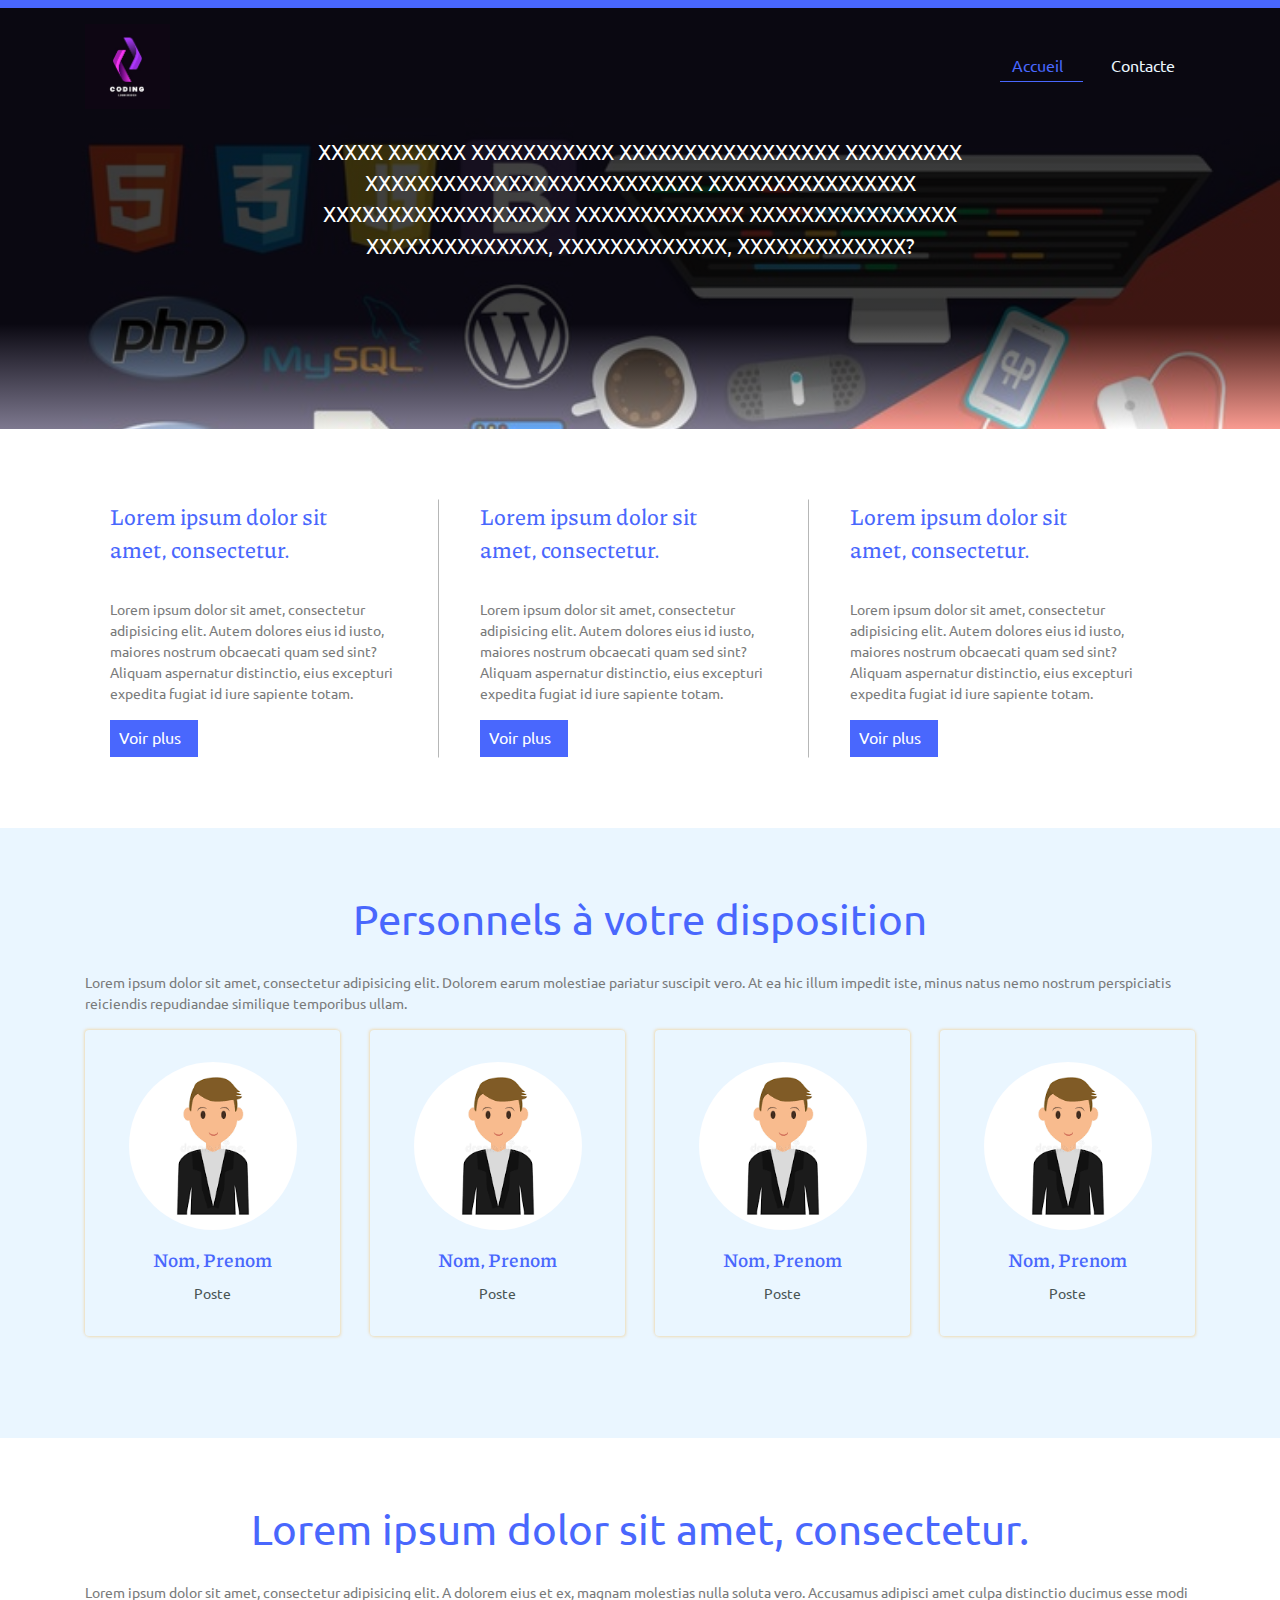
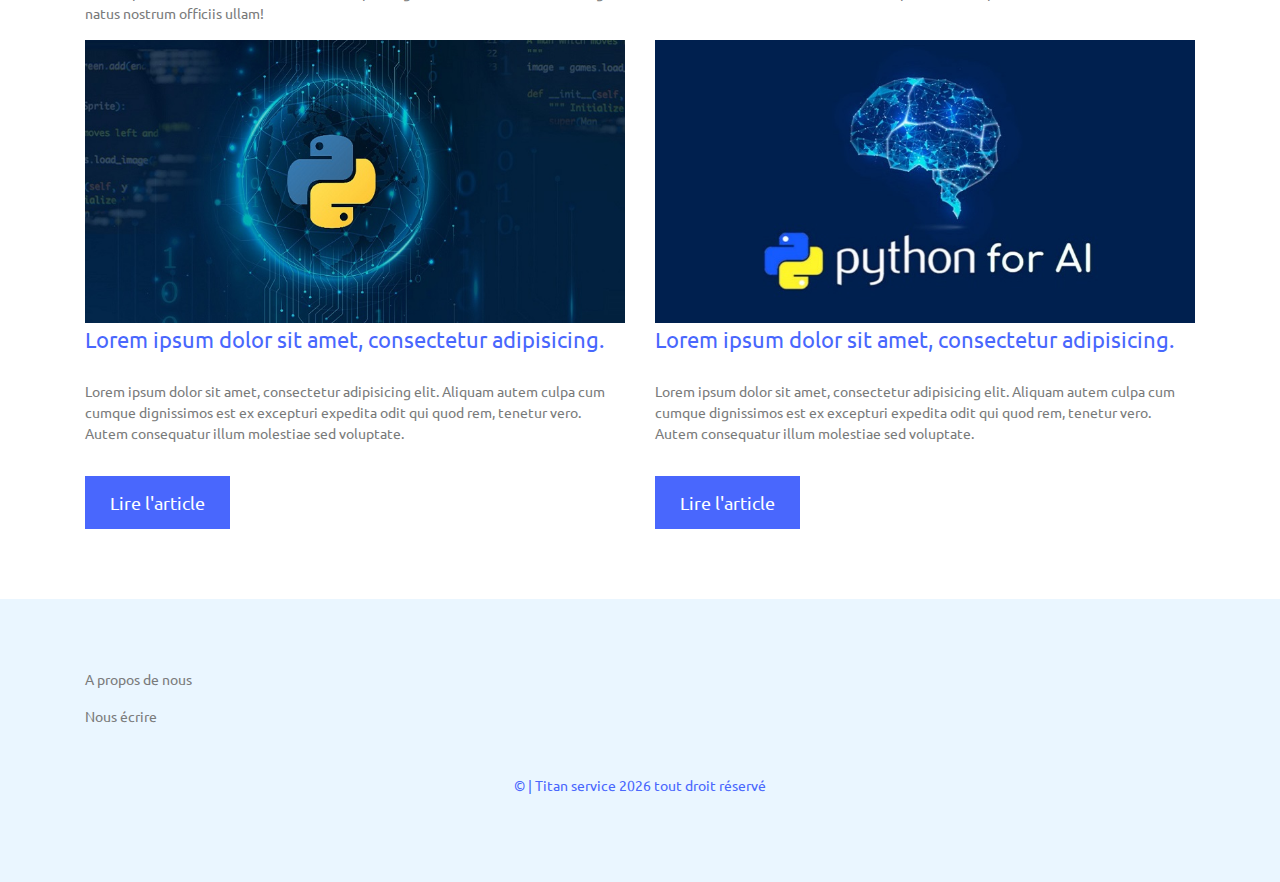
<file: index.html>
<!DOCTYPE html>
<html lang="fr">

<head>
    <meta charset="UTF-8">
    <meta name="viewport" content="width=device-width, initial-scale=1.0">
    <meta name="author" content="Coding city">
    <title>Accueil</title>

    <link rel="icon" href="assets/imgs/cc.jpg">

    <link rel="stylesheet" href="assets/stylesheets/screen.css">

    <link rel="stylesheet" href="https://cdnjs.cloudflare.com/ajax/libs/font-awesome/5.14.0/css/all.min.css" integrity="sha512-1PKOgIY59xJ8Co8+NE6FZ+LOAZKjy+KY8iq0G4B3CyeY6wYHN3yt9PW0XpSriVlkMXe40PTKnXrLnZ9+fkDaog==" crossorigin="anonymous" />

</head>

<body>

    <header class="header" id="header">
        <div class="container">
            <div class="header-container">

                <a href="#" class="logo"><img style="width: 85px;" src="assets/imgs/cc.jpg" alt="Le logo" class="img"></a>

                <nav class="navigation">

                    <ul class="nav-links">

                        <li class="nav-item"><a href="index.html" class="nav-link active">Accueil
                            <i class="fas fa-home"></i></a>
                        </li>

                        <li class="nav-item">
                            <a href="contact.html" class="nav-link">Contacte <i class="fas fa-envelope"></i></a>
                        </li>

                    </ul>
                </nav>

                <a href="#" class="hamburger" id="hamburger"><i class="fas fa-bars"></i></a>

            </div>
        </div>
    </header>

    <section class="banner" id="banner">
        <div class="container">
            <div class="banner-wrapper">
                <!-- <h1 class="b-title">BIENVENU SUR LA PLATEFORME DE...............</h1> -->
                <p>XXXXX XXXXXX XXXXXXXXXXX XXXXXXXXXXXXXXXXX XXXXXXXXX XXXXXXXXXXXXXXXXXXXXXXXXXX XXXXXXXXXXXXXXXX XXXXXXXXXXXXXXXXXXX XXXXXXXXXXXXX XXXXXXXXXXXXXXXX XXXXXXXXXXXXXX, XXXXXXXXXXXXX, XXXXXXXXXXXXX?</p>
                <!-- <a href="#" class="btn btn-big btn-outline">Découvrir le monde</a> -->
            </div>
        </div>
    </section>

    <section class="card py-70" id="card">
        <div class="container">
            <div class="card-wrapper">
                <article>
                    <header>
                        <h4>Lorem ipsum dolor sit amet, consectetur.</h4>
                    </header>
                    <p>Lorem ipsum dolor sit amet, consectetur adipisicing elit. Autem dolores eius id iusto, maiores nostrum obcaecati quam sed sint? Aliquam aspernatur distinctio, eius excepturi expedita fugiat id iure sapiente totam.</p>
                    <footer><a href="" class="btn btn-mini btn-outline">Voir plus<i class="fas fa-angle-double-right"></i></a></footer>
                </article>
                <article>
                    <header>
                        <h4>Lorem ipsum dolor sit amet, consectetur.</h4>
                    </header>
                    <p>Lorem ipsum dolor sit amet, consectetur adipisicing elit. Autem dolores eius id iusto, maiores nostrum obcaecati quam sed sint? Aliquam aspernatur distinctio, eius excepturi expedita fugiat id iure sapiente totam.</p>
                    <footer><a href="" class="btn btn-mini btn-outline">Voir plus<i class="fas fa-angle-double-right"></i></a></footer>
                </article>
                <article>
                    <header>
                        <h4>Lorem ipsum dolor sit amet, consectetur.</h4>
                    </header>
                    <p>Lorem ipsum dolor sit amet, consectetur adipisicing elit. Autem dolores eius id iusto, maiores nostrum obcaecati quam sed sint? Aliquam aspernatur distinctio, eius excepturi expedita fugiat id iure sapiente totam.</p>
                    <footer><a href="" class="btn btn-mini btn-outline">Voir plus<i class="fas fa-angle-double-right"></i></a></footer>
                </article>
            </div>
        </div>
    </section>

    <section class="mentors py-70 bg-bw" id="mentors">
        <div class="container">
            <div class="mentors-wrapper">
                <header class="section-header">

                    <h1 class="main-title">Personnels à votre disposition</h1>
                    <p>Lorem ipsum dolor sit amet, consectetur adipisicing elit. Dolorem earum molestiae pariatur suscipit vero. At ea hic illum impedit iste, minus natus nemo nostrum perspiciatis reiciendis repudiandae similique temporibus ullam.</p>

                </header>

                <div class="mentors-container row">

                    <div class="mentor-box px-15">
                        <div class="box">
                            <div class="mentor-img"><img src="assets/imgs/mentors/photo.png" alt="Mentor" class="img img-rounded"></div>
                            <h4 class="l4-title">Nom, Prenom</h4>
                            <p>Poste</p>
                        </div>
                    </div>

                    <div class="mentor-box px-15">
                        <div class="box">
                            <div class="mentor-img"><img src="assets/imgs/mentors/photo.png" alt="Mentor" class="img img-rounded"></div>
                            <h4 class="l4-title">Nom, Prenom</h4>
                            <p>Poste</p>
                        </div>
                    </div>

                    <div class="mentor-box px-15">
                        <div class="box">
                            <div class="mentor-img"><img src="assets/imgs/mentors/photo.png" alt="Mentor" class="img img-rounded"></div>
                            <h4 class="l4-title">Nom, Prenom</h4>
                            <p>Poste</p>
                        </div>
                    </div>

                    <div class="mentor-box px-15">
                        <div class="box">
                            <div class="mentor-img"><img src="assets/imgs/mentors/photo.png" alt="Mentor" class="img img-rounded"></div>
                            <h4 class="l4-title">Nom, Prenom</h4>
                            <p>Poste</p>
                        </div>
                    </div>

                </div>

            </div>

        </div>

    </section>

    <section class="articles py-70" id="articles">
        <div class="container">
            <div class="articles-wrapper">
                <header class="section-header">

                    <h1 class="main-title">Lorem ipsum dolor sit amet, consectetur.</h1>
                    <p>Lorem ipsum dolor sit amet, consectetur adipisicing elit. A dolorem eius et ex, magnam molestias nulla soluta vero. Accusamus adipisci amet culpa distinctio ducimus esse modi natus nostrum officiis ullam!</p>

                </header>

                <div class="articles-container row">

                    <article class="px-15">

                        <div class="article-img"><img src="assets/imgs/articles/post-1.jpg" alt="Post image" class="img"></div>
                        <header>
                            <h4>Lorem ipsum dolor sit amet, consectetur adipisicing.</h4>
                        </header>
                        <p>Lorem ipsum dolor sit amet, consectetur adipisicing elit. Aliquam autem culpa cum cumque dignissimos est ex excepturi expedita odit qui quod rem, tenetur vero. Autem consequatur illum molestiae sed voluptate.</p>
                        <footer><a href="#" class="btn btn-big">Lire l'article</a></footer>

                    </article>

                    <article class="px-15">

                        <div class="article-img"><img src="assets/imgs/articles/post-4.jpg" alt="Post image" class="img"></div>
                        <header>
                            <h4>Lorem ipsum dolor sit amet, consectetur adipisicing.</h4>
                        </header>
                        <p>Lorem ipsum dolor sit amet, consectetur adipisicing elit. Aliquam autem culpa cum cumque dignissimos est ex excepturi expedita odit qui quod rem, tenetur vero. Autem consequatur illum molestiae sed voluptate.</p>
                        <footer><a href="#" class="btn btn-big">Lire l'article</a></footer>

                    </article>

                </div>

            </div>

        </div>

    </section>

    <footer class="footer py-70 bg-bw" id="footer">
        <div class="container">
            <div class="footer-blocks row">
                <div class="footer-block f-links px-15">

                    <ul>
                        <li><a href="#">A propos de nous</a></li>
                        <li><a href="contact.html">Nous écrire</a></li>
                        <!-- <li><a href="#">Politique de confidentialité</a></li> -->
                    </ul>

                </div>

                <div class="footer-block s-links px-15">

                    <ul>
                        <li><a href=""><i class="fab fa-facebook"></i></a></li>
                        <li><a href=""><i class="fab fa-twitter"></i></a></li>
                        <li><a href=""><i class="fab fa-youtube"></i></a></li>
                        <li><a href=""><i class="fab fa-instagram"></i></a></li>
                    </ul>

                </div>


                <div class="copyright" id="copyright">
                    &copy; | Titan service
                    <script>
                        document.write(new Date().getFullYear());
                    </script> tout droit réservé
                </div>

            </div>
        </div>
    </footer>

    <script type="text/javascript" src="assets/js/script.js"></script>

</body>

</html>
</file>
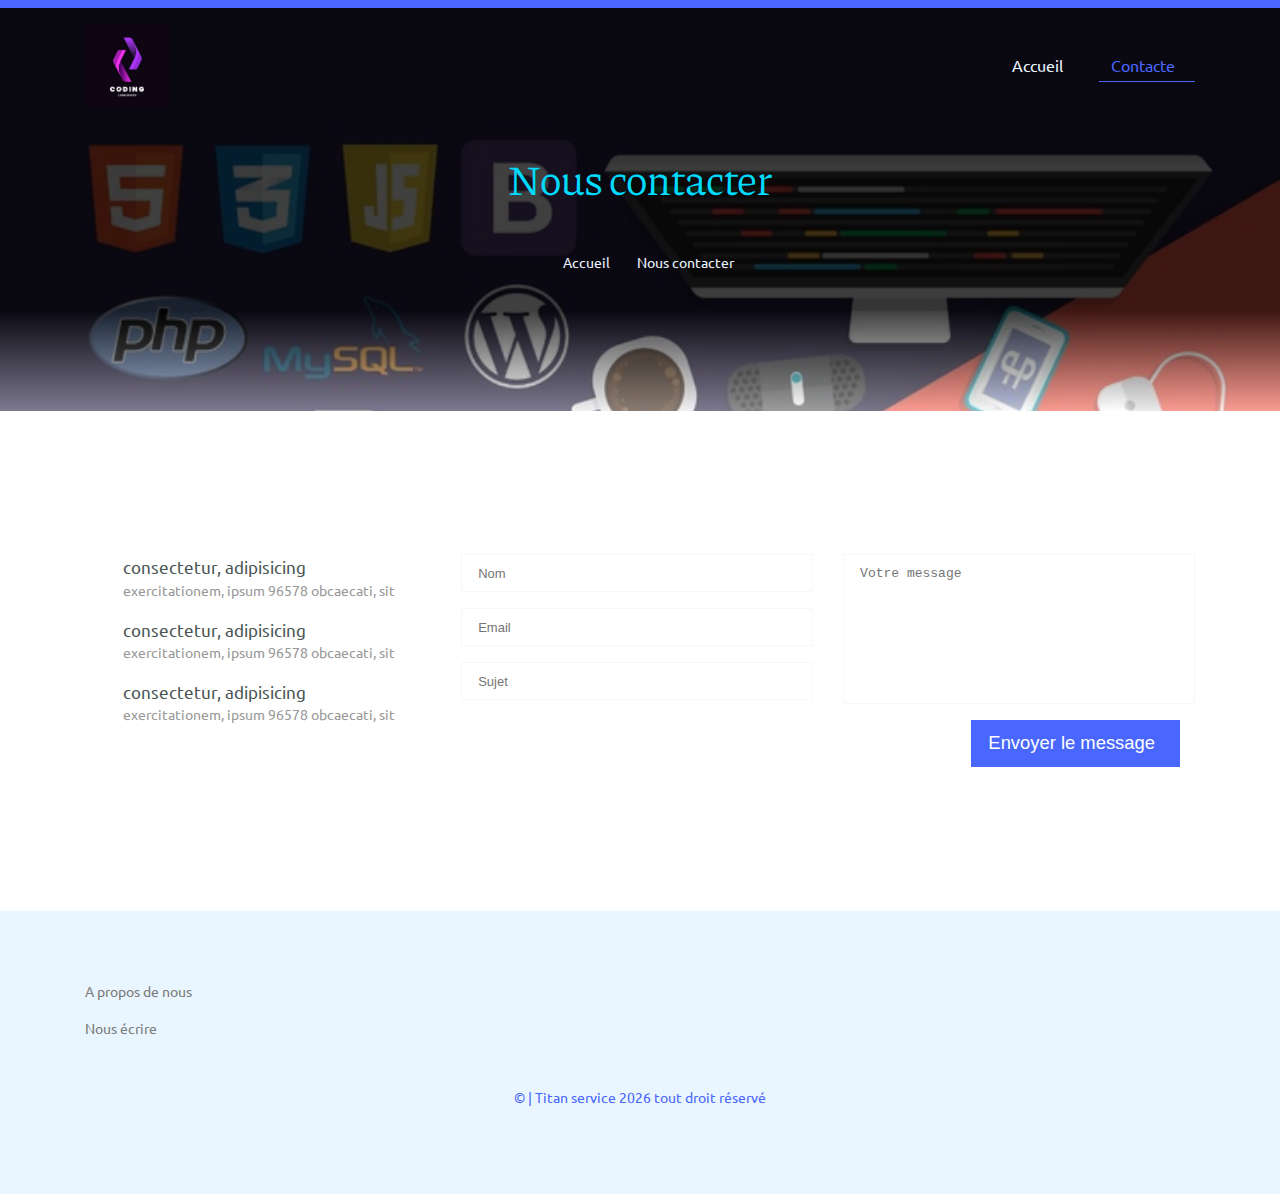
<file: contact.html>
<!DOCTYPE html>
<html lang="fr">

<head>

    <meta charset="UTF-8">
    <meta name="viewport" content="width=device-width, initial-scale=1.0">
    <meta name="author" content="Coding city">
    <title>Contacte</title>

    <link rel="icon" href="assets/imgs/cc.jpg">

    <link rel="stylesheet" href="assets/stylesheets/screen.css">

    <link rel="stylesheet" href="https://cdnjs.cloudflare.com/ajax/libs/font-awesome/5.14.0/css/all.min.css" integrity="sha512-1PKOgIY59xJ8Co8+NE6FZ+LOAZKjy+KY8iq0G4B3CyeY6wYHN3yt9PW0XpSriVlkMXe40PTKnXrLnZ9+fkDaog==" crossorigin="anonymous" />

</head>

<body>

    <header class="header" id="header">

        <div class="container">

            <div class="header-container">

                <a href="#" class="logo"><img style="width: 85px;" src="assets/imgs/cc.jpg" alt="Le logo" class="img"></a>

                <nav class="navigation">

                    <ul class="nav-links">

                        <li class="nav-item"><a href="index.html" class="nav-link">Accueil
                            <i class="fas fa-home"></i></a>
                        </li>

                        <li class="nav-item">
                            <a href="contact.html" class="nav-link active">Contacte<i class="fas fa-envelope"></i></a>
                        </li>

                    </ul>

                </nav>

                <a href="#" class="hamburger" id="hamburger"><i class="fas fa-bars"></i></a>

            </div>

        </div>

    </header>

    <section class="banner" id="banner">
        <div class="container">
            <div class="banner-wrapper">
                <h1 class="b-title">Nous contacter</h1>
                <div class="page-link">
                    <a href="index.html">Accueil<i class="fas fa-caret-right"></i></a>
                    <a href="contact.html">Nous contacter</a>
                </div>
            </div>
        </div>
    </section>

    <section class="contact-info row py-70" id="contact-info">
        <div class="container">
            <div class="contact-wrapper row">
                <div class="c-info px-15">
                    <div class="info-item row">
                        <div class="info-icon px-15">
                            <i class="fas fa-home"></i>
                        </div>
                        <div class="info-text px-15">
                            <h6>consectetur, adipisicing</h6>
                            <p>exercitationem, ipsum 96578 obcaecati, sit</p>
                        </div>
                    </div>

                    <div class="info-item row">
                        <div class="info-icon px-15">
                            <i class="fas fa-phone-alt"></i>
                        </div>
                        <div class="info-text px-15">
                            <h6>consectetur, adipisicing</h6>
                            <p>exercitationem, ipsum 96578 obcaecati, sit</p>
                        </div>
                    </div>

                    <div class="info-item row">
                        <div class="info-icon px-15">
                            <i class="fas fa-envelope"></i>
                        </div>
                        <div class="info-text px-15">
                            <h6>consectetur, adipisicing</h6>
                            <p>exercitationem, ipsum 96578 obcaecati, sit</p>
                        </div>
                    </div>
                </div>

                <div class="c-form px-15">
                    <form class="row">
                        <div class="left-form px-15">
                            <div class="form-group">
                                <input type="text" class="form-control" placeholder="Nom">
                            </div>
                            <div class="form-group">
                                <input type="email" class="form-control" placeholder="Email">
                            </div>
                            <div class="form-group">
                                <input type="text" class="form-control" placeholder="Sujet">
                            </div>
                        </div>

                        <div class="right-form px-15">
                            <div class="form-group">
                                <textarea class="form-control" placeholder="Votre message"></textarea>
                            </div>
                        </div>
                    </form>
                    <div class="button-col px-15">
                        <button class="btn btn-outline">Envoyer le message <i class="fas fa-paper-plane"></i></button>
                    </div>
                </div>
            </div>
        </div>
    </section>


    <footer class="footer py-70 bg-bw" id="footer">
        <div class="container">
            <div class="footer-blocks row">
                <div class="footer-block f-links px-15">

                    <ul>
                        <li><a href="#">A propos de nous</a></li>
                        <li><a href="contact.html">Nous écrire</a></li>
                        <!-- <li><a href="#">Politique de confidentialité</a></li> -->
                    </ul>
                </div>

                <div class="footer-block s-links px-15">

                    <ul>
                        <li><a href=""><i class="fab fa-facebook"></i></a></li>
                        <li><a href=""><i class="fab fa-twitter"></i></a></li>
                        <li><a href=""><i class="fab fa-youtube"></i></a></li>
                        <li><a href=""><i class="fab fa-instagram"></i></a></li>
                    </ul>

                </div>

                <div class="copyright" id="copyright">
                    &copy; | Titan service
                    <script>
                        document.write(new Date().getFullYear());
                    </script> tout droit réservé
                </div>

            </div>
        </div>
    </footer>

    <script type="text/javascript" src="assets/js/script.js"></script>
</body>

</html>
</file>
<file: assets/stylesheets/screen.css>
@import url("https://fonts.googleapis.com/css2?family=Piazzolla:ital,wght@0,100;0,200;0,300;0,400;0,500;0,600;0,800;1,700&family=Ubuntu:wght@300;400;500;700&display=swap");
html,
body,
div,
span,
applet,
object,
iframe,
h1,
h2,
h3,
h4,
h5,
h6,
p,
blockquote,
pre,
a,
abbr,
acronym,
address,
big,
cite,
code,
del,
dfn,
em,
img,
ins,
kbd,
q,
s,
samp,
small,
strike,
strong,
sub,
sup,
tt,
var,
b,
u,
i,
center,
dl,
dt,
dd,
ol,
ul,
li,
fieldset,
form,
label,
legend,
table,
caption,
tbody,
tfoot,
thead,
tr,
th,
td,
article,
aside,
canvas,
details,
embed,
figure,
figcaption,
footer,
header,
hgroup,
menu,
nav,
output,
ruby,
section,
summary,
time,
mark,
audio,
video {
    margin: 0;
    padding: 0;
    border: 0;
    font: inherit;
    font-size: 100%;
    vertical-align: baseline;
}

html {
    line-height: 1;
}

ol,
ul {
    list-style: none;
}

table {
    border-collapse: collapse;
    border-spacing: 0;
}

caption,
th,
td {
    text-align: left;
    font-weight: normal;
    vertical-align: middle;
}

q,
blockquote {
    quotes: none;
}

q:before,
q:after,
blockquote:before,
blockquote:after {
    content: "";
    content: none;
}

a img {
    border: none;
}

article,
aside,
details,
figcaption,
figure,
footer,
header,
hgroup,
main,
menu,
nav,
section,
summary {
    display: block;
}

*,
*::before,
*::after {
    box-sizing: border-box;
}

h1,
h2,
h3,
h4,
h5,
h6 {
    margin-top: 0;
    margin-bottom: .5rem;
}

h1,
.h1 {
    font-size: 2.5em;
}

h2,
.h2 {
    font-size: 2.3em;
}

h3,
.h3 {
    font-size: 2em;
}

h4,
.h4 {
    font-size: 1.6em;
}

h5,
.h5 {
    font-size: 1.4em;
}

h6,
.h6 {
    font-size: 1.2em;
}

.main-title,
.b-title {
    font-size: 3em;
    font-weight: 400;
    text-align: center;
    margin-bottom: 2rem;
}

@media (max-width: 992px) {
    .main-title,
    .b-title {
        font-size: 2em;
        line-height: 1.2;
        margin-bottom: 1rem;
    }
}

.main-title {
    font-family: "Ubuntu", sans-serif;
    line-height: 1;
    color: #4967FD;
}

.b-title {
    font-family: "Piazzolla", serif;
    color: #00dafd;
    line-height: 2;
}

.l4-title {
    font-family: "Piazzolla", serif;
    color: #4967FD;
    font-size: 1.2rem;
    font-weight: 600;
}

.post-title {
    font-family: "Ubuntu", sans-serif;
    font-weight: 400;
    font-size: 1.6rem;
    color: #7a7b7b;
}

.widget-title {
    padding: 8px 0;
    margin-bottom: 30px;
    background-color: #4967FD;
    color: #fff;
    font-size: 18px;
    line-height: 2;
}

.section-header p {
    color: #7a7b7b;
}

@media (max-width: 992px) {
    .section-header {
        max-width: 90%;
        margin-bottom: 2rem;
        margin-left: auto;
        margin-right: auto;
    }
}

.container {
    width: 100%;
    padding-left: 15px;
    padding-right: 15px;
    margin-left: auto;
    margin-right: auto;
}

@media (min-width: 572px) {
    .container {
        max-width: 540px;
    }
}

@media (min-width: 768px) {
    .container {
        max-width: 720px;
    }
}

@media (min-width: 992px) {
    .container {
        max-width: 960px;
    }
}

@media (min-width: 1200px) {
    .container {
        max-width: 1140px;
    }
}

.row {
    display: flex;
    flex-wrap: wrap;
    margin-left: -15px;
    margin-right: -15px;
}

html {
    font-family: sans-serif;
    line-height: 1.15;
}

body {
    margin: 0;
    font-family: 'Ubuntu', sans-serif;
    font-size: 14px;
    font-weight: 400;
    line-height: 1.5;
    background-color: #fff;
    color: #495454;
    text-align: left;
}

p {
    margin-top: 0;
    margin-bottom: 1rem;
}

a {
    text-decoration: none;
    outline: none;
}

ul,
ol,
li,
dl {
    list-style-type: none;
    margin: 0;
    padding: 0;
}

.py-70 {
    padding-top: 70px;
    padding-bottom: 70px;
}

.px-15 {
    padding-left: 15px;
    padding-right: 15px;
}

.pt-120 {
    padding-top: 120px;
}

.mb-1 {
    margin-bottom: 1rem;
}

.my-1 {
    margin-bottom: 1rem;
    margin-top: 1rem;
}

.ml-1 {
    margin-left: 1rem;
}

.mr-1 {
    margin-right: 1rem;
}

.img {
    width: 100%;
    vertical-align: middle;
}

.img-rounded {
    border-radius: 50%;
}

.form-group {
    margin-bottom: 1rem;
}

.form-inline {
    display: flex;
    flex-flow: row wrap;
    align-items: center;
}

.input-group {
    position: relative;
    width: 100%;
    display: flex;
    flex-wrap: wrap;
    align-items: stretch;
}

.form-control {
    position: relative;
    display: block;
    line-height: 2;
    height: calc(2.25rem + 2px);
    outline: none;
    -webkit-background-clip: padding-box;
    background-clip: padding-box;
}

.fas,
.far,
.fab,
.fa {
    margin: 0 .25rem;
    vertical-align: middle;
}

.bg-bw {
    background-color: #eaf6ff;
}

.t-center {
    text-align: center !important;
}

.fw-300 {
    font-weight: 300 !important;
}

.btn {
    display: inline-block;
    padding: .5rem 1rem;
    background-color: #4967FD;
    color: #fff;
    font-size: 1.15rem;
    line-height: 1.5;
    text-align: center;
    vertical-align: middle;
    border: 1px solid transparent;
    outline: none;
    user-select: none;
    text-decoration: none;
    transition: all .3S ease;
}

.btn:hover,
.btn:focus {
    outline: none;
    background-color: #db8d00;
    box-shadow: 2px 4px 8px rgba(0, 0, 0, 0.5);
}

.btn.btn-mini {
    font-size: 1rem;
    padding: .25rem .5rem;
}

.btn.btn-big {
    padding: .75rem 1.5rem;
}

.btn.btn-outline:hover,
.btn.btn-outline:focus {
    background-color: transparent;
    border-color: #4967FD;
    color: #4967FD;
    box-shadow: none;
}

.header {
    position: absolute;
    left: 0;
    right: 0;
    width: 100%;
    height: 80px;
    padding-top: 1rem;
    border-top: 0.5rem solid #4967FD;
    background-color: transparent;
    color: #eaf6ff;
}

.header .header-container {
    display: flex;
    justify-content: space-between;
    align-items: center;
}

@media (max-width: 992px) {
    .header.show .navigation {
        transform: translateX(0);
        visibility: visible;
    }
}

@media (max-width: 992px) {
    .header .logo {
        position: absolute;
        left: 50px;
        top: 15px;
    }
}

.header .logo img {
    max-width: 150px;
}

.header .hamburger {
    display: none;
}

@media (max-width: 992px) {
    .header .hamburger {
        display: block;
        position: absolute;
        font-size: 2rem;
        color: #4967FD;
        right: 20px;
        top: 10px;
        padding: 0 .5rem;
        border: 1px solid rgba(255, 164, 0, 0.05);
        border-radius: .25rem;
        transition: all .3s ease;
    }
    .header .hamburger:hover {
        color: rgba(255, 164, 0, 0.25);
        border-color: rgba(255, 164, 0, 0.35);
    }
    .header .hamburger i {
        vertical-align: initial;
    }
}

@media (max-width: 992px) {
    .header nav.navigation {
        display: block;
        position: absolute;
        top: 80px;
        left: 0;
        width: 100%;
        height: 500px;
        background-color: rgba(0, 0, 0, 0.75);
        visibility: hidden;
        transform: translateX(-100%);
        transition: transform .5s ease, visibility .5s ease;
    }
}

.header nav.navigation .nav-links {
    display: flex;
    justify-content: flex-end;
    align-items: center;
    min-width: 50%;
}

@media (max-width: 992px) {
    .header nav.navigation .nav-links {
        display: block;
        max-width: 75%;
        width: 400px;
        height: 100%;
        margin-top: 0;
        margin-left: 0;
        padding-left: 4rem;
        padding-top: 3rem;
        padding-bottom: 3rem;
        background-color: #4967FD;
        color: #fff;
    }
}

.header nav.navigation .nav-links .nav-item {
    margin-left: 1rem;
    list-style-type: none;
}

@media (max-width: 992px) {
    .header nav.navigation .nav-links .nav-item {
        margin-bottom: 1rem;
    }
}

.header nav.navigation .nav-links .nav-item .nav-link {
    padding: .35rem .75rem;
    font-size: 1rem;
    font-weight: 400;
    color: inherit;
    line-height: 2;
    cursor: pointer;
    text-decoration: none;
    border-bottom: 1px solid transparent;
    transition: all .3s ease;
}

@media (max-width: 992px) {
    .header nav.navigation .nav-links .nav-item .nav-link {
        padding: .5rem 1rem;
        color: #7a7b7b;
    }
}

.header nav.navigation .nav-links .nav-item .nav-link:hover,
.header nav.navigation .nav-links .nav-item .nav-link:active,
.header nav.navigation .nav-links .nav-item .nav-link.active,
.header nav.navigation .nav-links .nav-item .nav-link.hover {
    color: #4967FD;
    border-bottom-color: #4967FD;
}

@media (max-width: 992px) {
    .header nav.navigation .nav-links .nav-item .nav-link:hover,
    .header nav.navigation .nav-links .nav-item .nav-link:active,
    .header nav.navigation .nav-links .nav-item .nav-link.active,
    .header nav.navigation .nav-links .nav-item .nav-link.hover {
        color: #eaf6ff;
        border-bottom-color: #eaf6ff;
    }
}

.header nav.navigation .nav-links .nav-item.submenu {
    position: relative;
}

@media (min-width: 992px) {
    .header nav.navigation .nav-links .nav-item.submenu:hover .dropdown-menu {
        opacity: 1;
        visibility: visible;
        top: 100%;
    }
}

.header nav.navigation .nav-links .nav-item.submenu .dropdown-menu {
    position: absolute;
    display: block;
    left: 0;
    top: 150%;
    min-width: 200px;
    padding: 0;
    text-align: left;
    background-color: #4967FD;
    color: #eaf6ff;
    border: none;
    border-radius: 0;
    opacity: 0;
    visibility: hidden;
    transition: all .3s ease-in;
}

.header nav.navigation .nav-links .nav-item.submenu a.nav-link {
    display: block;
    width: 100%;
    transition: color .25s ease-in;
}

.header nav.navigation .nav-links .nav-item.submenu a.nav-link:hover,
.header nav.navigation .nav-links .nav-item.submenu a.nav-link:active,
.header nav.navigation .nav-links .nav-item.submenu a.nav-link.active,
.header nav.navigation .nav-links .nav-item.submenu a.nav-link.hover {
    color: #7a7b7b;
    border-bottom-color: transparent;
}

.header.light-header {
    color: #4967FD;
}

.banner {
    padding: 12em 2em 8em 2em;
    background: linear-gradient(to bottom, rgba(0, 0, 0, 0.75) 75%, rgba(255, 255, 255, 0.4)), url("../imgs/banner/banner.jpg") no-repeat top;
    background-size: cover;
    text-align: center;
    border-top: .5rem solid #4967FD;
}

.banner.single-banner {
    background: linear-gradient(to bottom, rgba(0, 0, 0, 0.75) 75%, rgba(255, 255, 255, 0.4)), url("../imgs/blog/main-blog/mainBlog-2.jpg") center no-repeat;
    -webkit-background-size: cover;
    background-size: cover;
    height: 200px;
}

.banner.single-banner .b-title {
    margin-top: -5rem;
    margin-bottom: 0;
}

.banner .banner-wrapper {
    width: 70%;
    margin-top: -2.5rem;
    margin-left: auto;
    margin-right: auto;
    padding-bottom: 1.5rem;
}

@media (max-width: 992px) {
    .banner .banner-wrapper {
        width: 90%;
    }
}

.banner .banner-wrapper .page-link a {
    padding: .5rem 0;
    margin-left: 1rem;
    color: #eaf6ff;
    transition: .25s ease-in;
}

.banner .banner-wrapper .page-link a:hover {
    color: #4967FD;
}

.banner .banner-wrapper p {
    color: #fff;
    font-size: 1.3rem;
    font-weight: 400;
    margin-bottom: 2rem;
}

@media (max-width: 992px) {
    .banner .banner-wrapper p {
        font-size: 1.1rem;
    }
}

.card .card-wrapper {
    display: flex;
}

.card .card-wrapper article {
    margin-right: 1rem;
    padding: 0 1rem 0 1.5rem;
    border: 1px solid transparent;
    border-right-color: rgba(122, 123, 123, 0.55);
}

.card .card-wrapper article:last-child {
    border-right-color: transparent;
}

.card .card-wrapper article header {
    margin-bottom: 2rem;
}

.card .card-wrapper article h4 {
    max-width: 75%;
    font-family: "Piazzolla", serif;
    font-weight: 500;
    color: #4967FD;
}

.card .card-wrapper article p {
    color: #7a7b7b;
}

@media (max-width: 992px) {
    .card .card-wrapper {
        flex-flow: column;
    }
    .card .card-wrapper article {
        margin-bottom: 1rem;
        padding-bottom: 2rem;
        border-right-color: transparent;
        border-bottom-color: rgba(122, 123, 123, 0.15);
    }
    .card .card-wrapper article:last-child {
        border-bottom-color: transparent;
    }
    .card .card-wrapper article h4 {
        max-width: 100%;
    }
}

#mentors .mentors-wrapper .mentors-container .mentor-box {
    width: 25%;
    flex: 0 0 25%;
}

@media (max-width: 992px) {
    #mentors .mentors-wrapper .mentors-container .mentor-box {
        width: 50%;
        flex: 0 0 50%;
    }
}

@media (max-width: 768px) {
    #mentors .mentors-wrapper .mentors-container .mentor-box {
        width: 90%;
        flex: 0 0 90%;
        margin-left: auto;
        margin-right: auto;
    }
}

#mentors .mentors-wrapper .mentors-container .box {
    text-align: center;
    border-radius: .25rem;
    margin-bottom: 2rem;
    padding-top: 1rem;
    padding-bottom: 1rem;
    box-shadow: 1px 1px 3px rgba(255, 164, 0, 0.25), -1px -1px 3px rgba(255, 164, 0, 0.25);
}

#mentors .mentors-wrapper .mentors-container .mentor-img {
    width: 200px;
    padding: 1rem;
    margin: auto;
    border-radius: 50%;
}

#articles .articles-container article {
    width: 50%;
    flex: 0 0 50%;
}

@media (max-width: 992px) {
    #articles .articles-container article {
        width: 100%;
        flex: 0 0 100%;
        margin-bottom: 2rem;
        padding-bottom: 2rem;
        border-bottom: 1px solid rgba(255, 164, 0, 0.25);
    }
}

#articles .articles-container article header h4 {
    font-weight: 400;
    color: #4967FD;
}

#articles .articles-container article p {
    color: #7a7b7b;
    padding: 1rem 0;
}

@media (max-width: 992px) {
    #articles .articles-container article p {
        padding: 0;
    }
}

.blog-intro {
    font-size: 1.1em;
    text-align: center;
    font-weight: 300;
}

.blog-category .category-wrapper {
    justify-content: space-around;
    align-items: center;
}

.blog-category .category-post {
    position: relative;
    width: 33%;
    flex: 0 0 33%;
    text-align: center;
    cursor: pointer;
}

@media (max-width: 992px) {
    .blog-category .category-post {
        width: 100%;
        flex: 0 0 100%;
        margin: 1rem 0;
    }
}

.blog-category .category-post:hover .category-details {
    background-color: rgba(255, 164, 0, 0.65);
}

.blog-category .category-post .category-details {
    position: absolute;
    display: flex;
    justify-content: center;
    align-items: center;
    top: 20px;
    left: 20px;
    right: 20px;
    bottom: 20px;
    width: 80%;
    margin: 0 auto;
    background-color: rgba(25, 25, 32, 0.65);
    color: #fff;
    transition: all .3s ease;
}

.blog-category .category-post .category-details h5 {
    position: relative;
    margin-bottom: 0;
    font-size: 1.25em;
    line-height: 1.5;
    text-transform: uppercase;
    color: #eaf6ff;
}

.blog-category .category-post .category-details .border-line {
    margin: 10px 0;
    width: 100%;
    height: 1px;
    background: #eaf6ff;
}

.blog-category .category-post .category-details p {
    margin-bottom: 0;
    font-size: 1.1em;
    line-height: 2;
    font-weight: 400;
}

.blog-area.single-post-area .post-elt {
    width: 67%;
    flex: 0 0 67%;
    font-size: 15px;
}

@media (max-width: 992px) {
    .blog-area.single-post-area .post-elt {
        width: 100%;
        flex: 0 0 100%;
    }
}

.blog-area.single-post-area .post-elt .post-img {
    width: 75%;
    flex: 0 0 75%;
}

@media (max-width: 992px) {
    .blog-area.single-post-area .post-elt .post-img {
        width: 100%;
        flex: 0 0 100%;
    }
}

.blog-area.single-post-area .post-elt .notice .quote {
    background-color: #eaf6ff;
    margin: 2rem 0;
    padding: 2rem 3rem;
    font-size: 14px;
    font-style: italic;
    font-weight: 500;
    box-shadow: 5px 15px 15px rgba(0, 0, 0, 0.23);
}

.blog-area.single-post-area .post-elt .notice .notice-img {
    width: 50%;
    flex: 0 0 50%;
}

.blog-area.single-post-area .post-elt .notice .notice-text {
    margin-top: 25px;
}

.blog-area.single-post-area .post-elt .navigation-area {
    margin-top: 1rem;
    padding-top: 2rem;
    padding-bottom: 2rem;
    border-bottom: 1px solid #eee;
    border-top: 1px solid #eee;
}

.blog-area.single-post-area .post-elt .navigation-area h4 {
    font-size: 1rem;
}

.blog-area.single-post-area .post-elt .navigation-area .nav-left,
.blog-area.single-post-area .post-elt .navigation-area .nav-right {
    display: flex;
    flex: 0 0 50%;
    width: 50%;
    align-items: center;
}

.blog-area.single-post-area .post-elt .navigation-area .nav-left:hover,
.blog-area.single-post-area .post-elt .navigation-area .nav-right:hover {
    cursor: pointer;
}

.blog-area.single-post-area .post-elt .navigation-area .nav-left:hover .thumb img,
.blog-area.single-post-area .post-elt .navigation-area .nav-right:hover .thumb img {
    opacity: .5;
}

.blog-area.single-post-area .post-elt .navigation-area .nav-left:hover .details a,
.blog-area.single-post-area .post-elt .navigation-area .nav-right:hover .details a {
    color: #4967FD;
}

.blog-area.single-post-area .post-elt .navigation-area .nav-left:hover .arrow i,
.blog-area.single-post-area .post-elt .navigation-area .nav-right:hover .arrow i {
    opacity: 1;
}

.blog-area.single-post-area .post-elt .navigation-area .nav-left .arrow,
.blog-area.single-post-area .post-elt .navigation-area .nav-right .arrow {
    position: absolute;
    width: 60px;
    text-align: center;
}

.blog-area.single-post-area .post-elt .navigation-area .nav-left .arrow i,
.blog-area.single-post-area .post-elt .navigation-area .nav-right .arrow i {
    color: #4967FD;
    opacity: 0;
    transition: .3s ease-in;
}

.blog-area.single-post-area .post-elt .navigation-area .nav-left .thumb,
.blog-area.single-post-area .post-elt .navigation-area .nav-right .thumb {
    width: 60px;
    background-color: #000;
}

.blog-area.single-post-area .post-elt .navigation-area .nav-left .thumb img,
.blog-area.single-post-area .post-elt .navigation-area .nav-right .thumb img {
    transition: all .3s ease-in;
}

.blog-area.single-post-area .post-elt .navigation-area .nav-right {
    flex-flow: row-reverse;
    text-align: right;
}

.blog-area.single-post-area .post-elt .navigation-area .details p {
    margin-bottom: 0;
}

.blog-area.single-post-area .post-elt .navigation-area .details a {
    color: #495454;
    transition: .3s ease-in;
}

.blog-area.single-post-area .post-elt .comment-area {
    border: 1px solid #eee;
    padding: 50px 30px;
    margin-top: 50px;
}

.blog-area.single-post-area .post-elt .comment-area h4 {
    margin-bottom: 50px;
    font-size: 1.2rem;
    text-align: center;
}

.blog-area.single-post-area .post-elt .comment-area .comment-row .single-comment {
    align-items: center;
    border-bottom: 1px solid #eee;
}

.blog-area.single-post-area .post-elt .comment-area .comment-row .single-comment .thumb {
    width: 15%;
    flex: 0 0 15%;
}

.blog-area.single-post-area .post-elt .comment-area .comment-row .single-comment .desc {
    width: 85%;
    flex: 0 0 85%;
}

.blog-area.single-post-area .post-elt .comment-area .comment-row .single-comment .desc h5 {
    margin-bottom: 0;
}

.blog-area.single-post-area .post-elt .comment-area .comment-row .single-comment .desc h5 a {
    color: #495454;
    font-size: 16px;
}

.blog-area.single-post-area .post-elt .comment-area .comment-row .single-comment .desc .comment-options .row {
    justify-content: space-between;
    margin-bottom: 0;
}

.blog-area.single-post-area .post-elt .comment-area .comment-row .single-comment .desc .comment-options small:first-child {
    font-style: italic;
    font-size: 11px;
    font-weight: bold;
}

.blog-area.single-post-area .post-elt .comment-area .comment-row .single-comment .desc .comment-options small:last-child {
    padding-top: 5px;
    padding-bottom: 5px;
    background-color: #eee;
    transition: .25s ease-in;
    cursor: pointer;
}

.blog-area.single-post-area .post-elt .comment-area .comment-row .single-comment .desc .comment-options small:last-child:hover {
    background-color: #4967FD;
    color: #eaf6ff;
}

.blog-area.single-post-area .post-elt .comment-form {
    margin-top: 50px;
    margin-bottom: 40px;
    padding: 45px 30px;
    background-color: rgba(243, 252, 255, 0.54);
    text-align: center;
    border: 1px solid #eee;
}

.blog-area.single-post-area .post-elt .comment-form h4 {
    margin-bottom: 50px;
    font-size: 1.2rem;
}

.blog-area.single-post-area .post-elt .comment-form .form-inline .form-group {
    width: 50%;
    padding-right: 1rem;
}

.blog-area.single-post-area .post-elt .comment-form .form-control {
    width: 100%;
    padding: 8px 20px;
    font-size: 14px;
    color: #495454;
    background-color: #fff;
    border: 1px solid transparent;
    transition: .25s ease;
}

.blog-area.single-post-area .post-elt .comment-form .form-control:hover,
.blog-area.single-post-area .post-elt .comment-form .form-control:focus {
    border-color: rgba(255, 164, 0, 0.25);
}

.blog-area.single-post-area .post-elt .comment-form .form-control:focus {
    box-shadow: 1px 1px 3px rgba(255, 164, 0, 0.6);
}

.blog-area.single-post-area .post-elt .comment-form textarea.form-control {
    height: auto;
    resize: none;
}

.blog-area .blog-info {
    width: 25%;
    flex: 0 0 25%;
    text-align: right;
}

@media (max-width: 992px) {
    .blog-area .blog-info {
        width: 100%;
        flex: 0 0 100%;
    }
}

.blog-area .blog-info .post-tag {
    padding-bottom: 1rem;
}

.blog-area .blog-info .post-tag a {
    font: 300 0.9em/1.2 "Ubuntu", sans-serif;
    color: #495454;
    transition: .25s ease-in;
}

.blog-area .blog-info .post-tag a:active,
.blog-area .blog-info .post-tag a.active,
.blog-area .blog-info .post-tag a.hover,
.blog-area .blog-info .post-tag a:hover {
    color: #4967FD;
}

.blog-area .blog-info .blog-meta {
    padding-left: 0;
}

.blog-area .blog-info .blog-meta a {
    display: inline-block;
    padding-bottom: 1rem;
    font-size: .9em;
    font-weight: 300;
    line-height: 1;
    vertical-align: middle;
    color: #7a7b7b;
}

.blog-area .blog-left-side {
    width: 67%;
    flex: 0 0 67%;
}

@media (max-width: 992px) {
    .blog-area .blog-left-side {
        width: 100%;
        flex: 0 0 100%;
        margin-bottom: 2rem;
    }
}

.blog-area .blog-left-side .blog-item {
    display: flex;
    margin-bottom: 4rem;
}

.blog-area .blog-left-side .blog-item .blog-post {
    width: 75%;
    flex: 0 0 75%;
}

.blog-area .blog-left-side .blog-item .blog-post .blog-details {
    padding-top: 1rem;
}

.blog-area .blog-left-side .blog-item .blog-post .blog-details h2 {
    margin-bottom: 1rem;
    color: #495454;
    transition: .3s ease;
}

.blog-area .blog-left-side .blog-item .blog-post .blog-details a:hover h2 {
    color: #4967FD;
}

.blog-area .blog-left-side .blog-item .blog-post .blog-details p {
    color: #7a7b7b;
}

.blog-area .blog-left-side .blog-pagination {
    display: flex;
    justify-content: center;
}

.blog-area .blog-left-side .blog-pagination .pagination {
    display: flex;
    justify-content: center;
}

.blog-area .blog-left-side .blog-pagination .pagination .page-item {
    border: none;
}

.blog-area .blog-left-side .blog-pagination .pagination .page-item .page-link {
    position: relative;
    display: block;
    padding: .5rem .75rem;
    color: #7a7b7b;
    border: none;
    transition: .3s ease;
}

.blog-area .blog-left-side .blog-pagination .pagination .page-item .page-link:hover,
.blog-area .blog-left-side .blog-pagination .pagination .page-item .page-link.hover,
.blog-area .blog-left-side .blog-pagination .pagination .page-item .page-link:active,
.blog-area .blog-left-side .blog-pagination .pagination .page-item .page-link.active {
    color: #eaf6ff;
    background-color: #4967FD;
    text-decoration: none;
    border-color: rgba(122, 123, 123, 0.75);
}

.blog-area .blog-left-side .blog-pagination .pagination .page-item .page-link:disabled,
.blog-area .blog-left-side .blog-pagination .pagination .page-item .page-link.disabled {
    cursor: not-allowed;
    background-color: transparent;
    color: rgba(122, 123, 123, 0.55);
}

.blog-area .blog-right-side {
    width: 33%;
    flex: 0 0 33%;
    height: fit-content;
    padding-top: 1.5rem;
    padding-bottom: 1.5rem;
    background-color: rgba(234, 246, 255, 0.35);
    border: 1px solid #ededed;
}

@media (max-width: 992px) {
    .blog-area .blog-right-side {
        width: 100%;
        flex: 0 0 100%;
    }
}

.blog-area .blog-right-side .search-widget .input-group .form-control {
    width: 100%;
    padding: .357rem .75rem .375rem 20px;
    font-size: 14px;
    background-color: #4967FD;
    color: #fff;
    border: none;
    border-radius: 45px;
    z-index: 0;
}

.blog-area .blog-right-side .search-widget .input-group .form-control::placeholder {
    color: #fff;
}

.blog-area .blog-right-side .search-widget .input-group .btn-widget {
    position: absolute;
    top: 50%;
    right: 20px;
    padding: 0;
    font-size: 14px;
    background-color: transparent;
    color: #fff;
    border: none;
    transform: translateY(-50%);
    box-shadow: none;
    z-index: 1;
}

.blog-area .blog-right-side .author-widget h4 {
    margin-top: 1rem;
}

.blog-area .blog-right-side .author-widget p {
    margin-bottom: 0;
}

.blog-area .blog-right-side .author-widget .social-icon {
    padding: .5rem 0 1rem;
}

.blog-area .blog-right-side .author-widget .social-icon a {
    margin-right: 1rem;
    color: #495454;
    transition: color .3s ease;
}

.blog-area .blog-right-side .author-widget .social-icon a:hover {
    color: #4967FD;
}

.blog-area .blog-right-side .newsletter-widget .form-group {
    margin-bottom: 1rem;
    display: flex;
    flex-flow: row;
}

.blog-area .blog-right-side .newsletter-widget .form-group .input-group .input-group-prepend {
    display: flex;
    margin-right: -1px;
}

.blog-area .blog-right-side .newsletter-widget .form-group .input-group .input-group-prepend .input-group-text {
    display: flex;
    align-items: center;
    padding: 0 0 0 15px;
    margin-bottom: 0;
    background-color: #fff;
    font-size: 12px;
    text-align: center;
    line-height: 2;
    vertical-align: top;
    border: 1px solid #eee;
    border-right: 0;
    border-radius: 0;
    white-space: nowrap;
}

.blog-area .blog-right-side .newsletter-widget .form-group .input-group .form-control {
    flex: 1 1 auto;
    width: 1%;
    margin-bottom: 0;
    padding: .375rem .75rem;
    font-size: 12px;
    border: 1px solid #eee;
    border-left: 0;
    border-radius: 0;
}

.blog-area .blog-right-side .newsletter-widget .form-group .bbtns {
    display: inline-block;
    padding: 0 24px;
    font-size: 12px;
    line-height: 38px;
    font-weight: 500;
    background-color: #4967FD;
    color: #fff;
    border-radius: 0;
}

.blog-area .blog-right-side .newsletter-widget .form-group .bbtns:hover,
.blog-area .blog-right-side .newsletter-widget .form-group .bbtns:focus {
    background-color: #e09000;
    outline: none;
}

.blog-area .blog-right-side .tag-cloud-widget ul {
    display: flex;
    justify-content: center;
    flex-wrap: wrap;
}

.blog-area .blog-right-side .tag-cloud-widget ul li {
    margin-bottom: .75rem;
    margin-right: 3px;
}

.blog-area .blog-right-side .tag-cloud-widget ul li a {
    padding: 5px 10px;
    font-size: 13px;
    background-color: #fff;
    color: #495454;
    border: 1px solid #ededed;
    transition: .3s ease;
}

.blog-area .blog-right-side .br {
    width: 100%;
    background-color: #eeeeee;
    height: 1px;
    margin: 30px 0;
}

.contact-info {
    align-items: center;
    min-height: 500px;
}

.contact-info .c-info {
    width: 33%;
    flex: 0 0 33%;
}

@media (max-width: 992px) {
    .contact-info .c-info {
        width: 100%;
        flex: 0 0 100%;
    }
}

.contact-info .c-info .info-item {
    margin-bottom: 1rem;
    align-items: center;
}

.contact-info .c-info .info-item h6 {
    margin-bottom: 0;
}

.contact-info .c-info .info-item p {
    margin-bottom: 0;
    color: #999999;
}

.contact-info .c-form {
    width: 67%;
    flex: 0 0 67%;
}

@media (max-width: 992px) {
    .contact-info .c-form {
        width: 100%;
        flex: 0 0 100%;
    }
}

.contact-info .c-form .left-form,
.contact-info .c-form .right-form {
    width: 50%;
    flex: 0 0 50%;
}

@media (max-width: 768px) {
    .contact-info .c-form .left-form,
    .contact-info .c-form .right-form {
        width: 100%;
        flex: 0 0 100%;
    }
}

.contact-info .c-form .form-control {
    width: 100%;
    padding: .375rem 1rem;
    font-size: 13px;
    color: #999999;
    border: 1px solid #f7f7f7;
    transition: box-shadow .25s ease;
}

.contact-info .c-form .form-control:hover,
.contact-info .c-form .form-control:focus {
    border-color: rgba(255, 164, 0, 0.25);
}

.contact-info .c-form .form-control:focus {
    box-shadow: 1px 1px 3px rgba(255, 164, 0, 0.6);
}

.contact-info .c-form textarea.form-control {
    height: 150px;
    resize: none;
}

.contact-info .c-form .button-col {
    width: 100%;
    text-align: right;
}

#footer .footer-blocks .footer-block {
    width: 50%;
    flex: 0 0 50%;
}

@media (max-width: 768px) {
    #footer .footer-blocks .footer-block {
        width: 100%;
        flex: 0 0 100%;
    }
}

#footer .footer-blocks .f-links li {
    margin-bottom: 1rem;
}

#footer .footer-blocks .f-links li a {
    padding: .5rem 0;
    color: #7a7b7b;
    border-bottom: 1px solid transparent;
    transition: all .3s ease;
}

#footer .footer-blocks .f-links li a:hover {
    color: #4967FD;
    border-bottom-color: #4967FD;
}

#footer .footer-blocks .s-links ul {
    display: flex;
    align-items: center;
    width: 100%;
}

#footer .footer-blocks .s-links a {
    padding: 1rem;
    color: #7a7b7b;
    transition: .3s ease;
}

#footer .footer-blocks .s-links a:hover {
    color: #4967FD;
}

#footer .footer-blocks .copyright {
    width: 100%;
    margin-top: 1rem;
    padding: 1rem;
    color: #4967FD;
    text-align: center;
}
</file>
